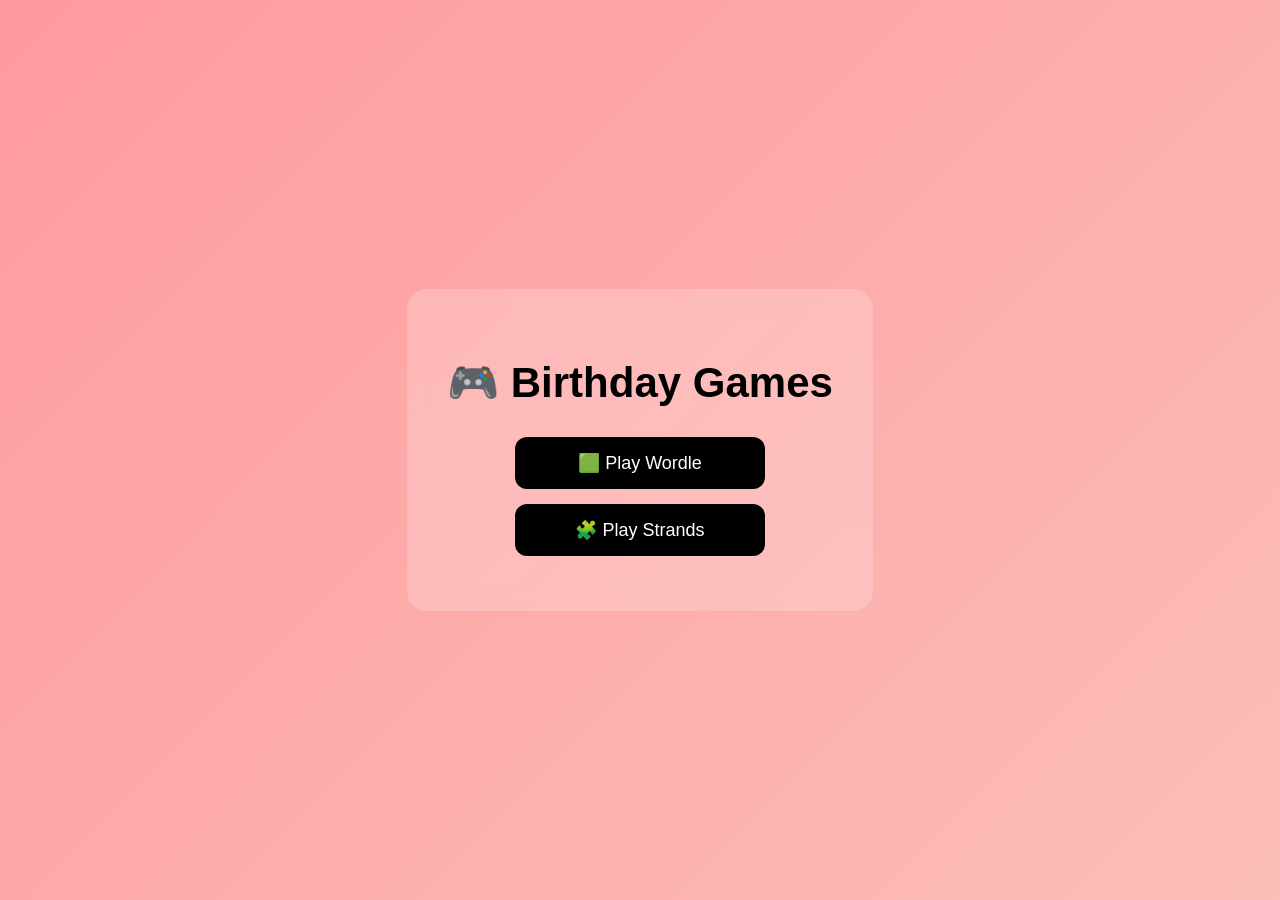
<file: index.html>
<!DOCTYPE html>
<html lang="en">
<head>
<meta charset="UTF-8">
<title>My Games</title>

<style>
  body {
    margin: 0;
    font-family: 'Poppins', sans-serif;
    height: 100vh;
    display: flex;
    justify-content: center;
    align-items: center;
    background: linear-gradient(135deg, #ff9a9e, #fad0c4, #a1c4fd);
    background-size: 300% 300%;
    animation: gradientMove 8s ease infinite;
  }

  @keyframes gradientMove {
    0% { background-position: 0% 50%; }
    50% { background-position: 100% 50%; }
    100% { background-position: 0% 50%; }
  }

  .container {
    text-align: center;
    background: rgba(255,255,255,0.2);
    padding: 40px;
    border-radius: 20px;
    backdrop-filter: blur(10px);
  }

  h1 {
    font-size: 42px;
    margin-bottom: 30px;
  }

  .game-link {
    display: block;
    margin: 15px auto;
    padding: 15px;
    width: 220px;
    background: black;
    color: white;
    text-decoration: none;
    border-radius: 12px;
    font-size: 18px;
    transition: 0.3s;
  }

  .game-link:hover {
    transform: scale(1.05);
    background: #333;
  }
</style>
</head>

<body>

<div class="container">
  <h1>🎮 Birthday Games</h1>

  <a class="game-link" href="wordle.html">🟩 Play Wordle</a>
  <a class="game-link" href="strands.html">🧩 Play Strands</a>
</div>

</body>
</html>
</file>
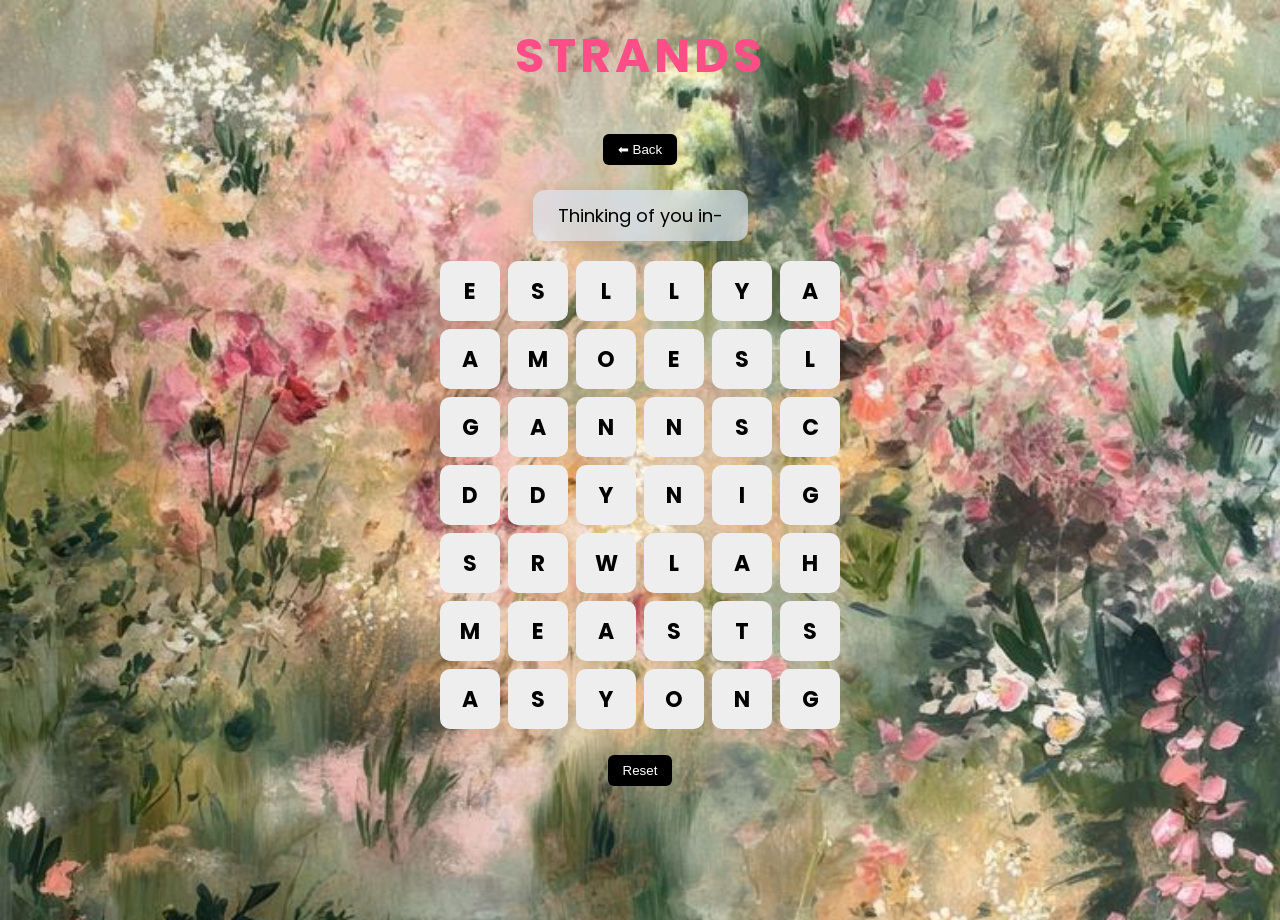
<file: strands.html>
<!DOCTYPE html>
<html lang="en">

<head>
  <meta charset="UTF-8">
  <title>Strands</title>

  <!-- ✅ THIS LINE WAS MISSING -->
  <link rel="stylesheet" href="styles.css">

  <!-- optional font -->
  <link href="https://fonts.googleapis.com/css2?family=Poppins:wght@400;700&display=swap" rel="stylesheet">
</head>

<body>
<h1 class="title">STRANDS</h1>
<button id="backBtn">⬅ Back</button>
<div class="hint-box">
  Thinking of you in-
</div>

<div id="grid" class="grid"></div>

<p id="output"></p>

<button id="resetBtn">Reset</button>

<script src="strands.js"></script>

</body>
</html>
</file>
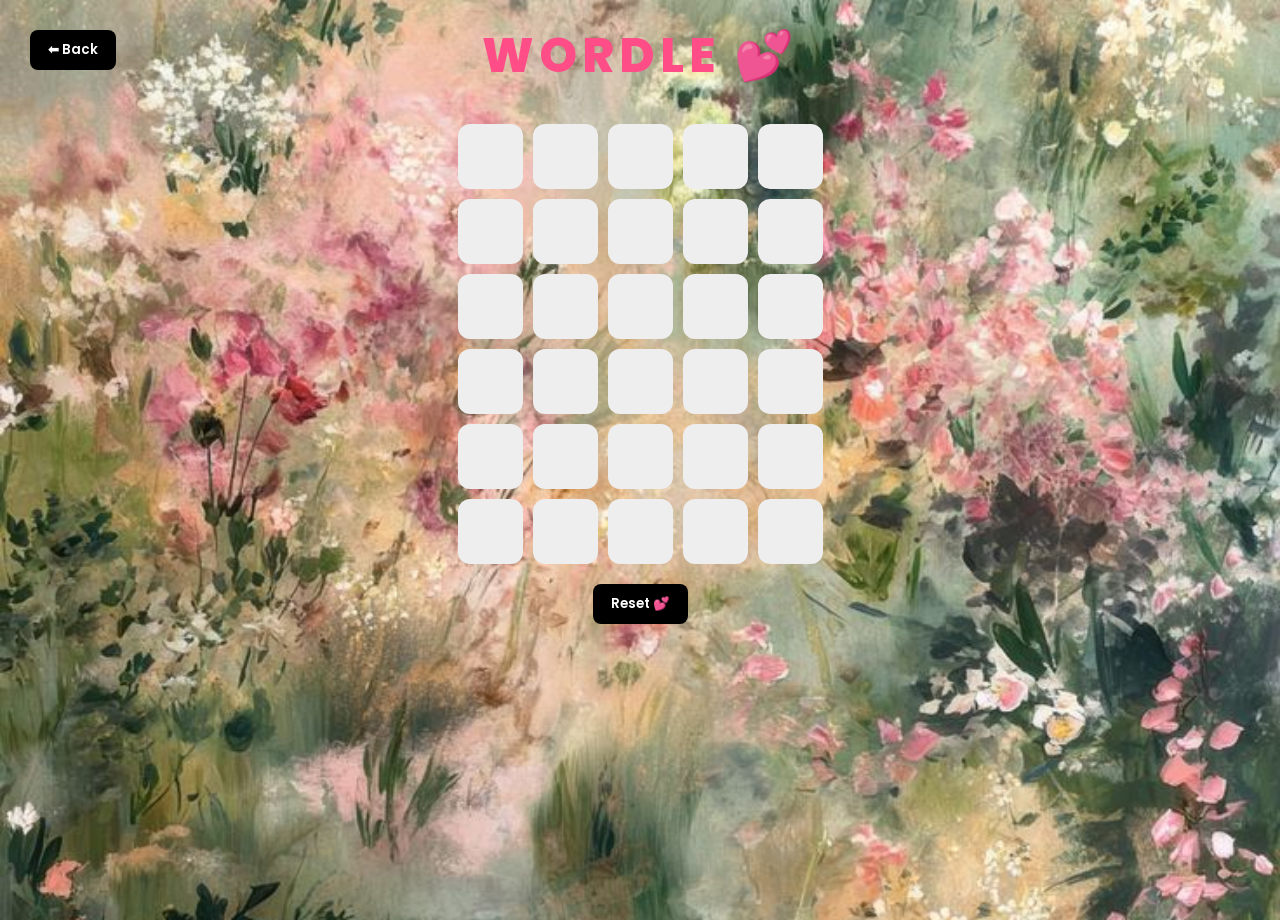
<file: wordle.html>
<!DOCTYPE html>
<html>
<head>
  <title>Wordle 💖</title>
  <link rel="stylesheet" href="style.css">
</head>

<body>

<!-- hidden input for mobile keyboard -->
<input id="hiddenInput" type="text" style="opacity:0; position:absolute;">

<button onclick="goBack()" class="back-btn">⬅ Back</button>

<h1 class="title">Wordle 💕</h1>

<div id="grid" class="grid"></div>

<button onclick="resetGame()">Reset 💕</button>

<script src="wordle.js"></script>

</body>
</html>
</file>
<file: styles.css>
body {
  margin: 0;
  font-family: 'Poppins', Arial, sans-serif;
  text-align: center;
  background: url("bg.jpeg") no-repeat center center;
  background-size: cover;
  min-height: 100vh;
}

/* GRID */
.grid {
  display: grid;
  grid-template-columns: repeat(6, 60px);
  gap: 8px;
  justify-content: center;
  margin-top: 20px;
}

/* CELLS */
.cell {
  width: 60px;
  height: 60px;
  background: #eee;
  display: flex;
  align-items: center;
  justify-content: center;
  font-size: 22px;
  font-weight: bold;
  border-radius: 10px;
  user-select: none;
  transition: 0.2s;
}

.cell.selected {
  background: #ffc0cb;
}

.cell.correct {
  background: #ffb6c1;
}

/* BUTTON */
button {
  padding: 8px 15px;
  margin: 10px;
  border: none;
  background: black;
  color: white;
  border-radius: 6px;
  cursor: pointer;
}
.back-btn {
  position: absolute;
  top: 20px;
  left: 20px;
  padding: 10px 15px;
  border: none;
  background: black;
  color: white;
  border-radius: 8px;
  cursor: pointer;
  font-size: 14px;
}

.back-btn:hover {
  background: #333;
}

/* TITLE */
.title {
  font-size: 48px;
  letter-spacing: 4px;
  margin-top: 20px;
  color: #ff4d88;
  font-weight: bold;
  text-transform: uppercase;
}

/* HINT BOX */
.hint-box {
  margin: 15px auto;
  padding: 12px 25px;
  background: rgba(219, 234, 254, 0.6);
  backdrop-filter: blur(10px);
  border-radius: 12px;
  font-size: 18px;
  box-shadow: 0 4px 15px rgba(0,0,0,0.1);
  width: fit-content;
}
</file>
<file: style.css>
/* IMPORT FONT */
@import url('https://fonts.googleapis.com/css2?family=Poppins:wght@400;600;800&display=swap');

/* BODY */
body {
  margin: 0;
  font-family: 'Poppins', Arial, sans-serif;
  text-align: center;
  min-height: 100vh;
  background: url("bg.jpeg") no-repeat center center;
  background-size: cover;
}

/* TITLE */
.title {
  font-size: 48px;
  letter-spacing: 5px;
  margin-top: 20px;
  color: #ff4d88;
  font-weight: 800;
  text-transform: uppercase;
}

/* ROW */
.row {
  display: flex;
  justify-content: center;
  gap: 10px;
  margin-bottom: 10px;
}

/* BOX */
.box {
  width: 65px;
  height: 65px;
  background: #eee;
  display: flex;
  align-items: center;
  justify-content: center;
  font-size: 26px;
  font-weight: 600;
  border-radius: 12px;
}

/* COLORS */
.green {
  background: #5063ee;
  color: white;
}

.pink {
  background: #ce7cf4;
  color: white;
}

.darkpink {
  background: #f36faa;
  color: white;
}

/* BUTTON */
button {
  padding: 10px 18px;
  margin: 10px;
  border: none;
  background: black;
  color: white;
  border-radius: 8px;
  cursor: pointer;
  font-family: 'Poppins', sans-serif;
  font-weight: 600;
}

button:hover {
  background: #333;
}

/* BACK BUTTON */
.back-btn {
  position: absolute;
  top: 20px;
  left: 20px;
}

/* HIDDEN INPUT */
#hiddenInput {
  position: absolute;
  opacity: 0;
}
</file>
